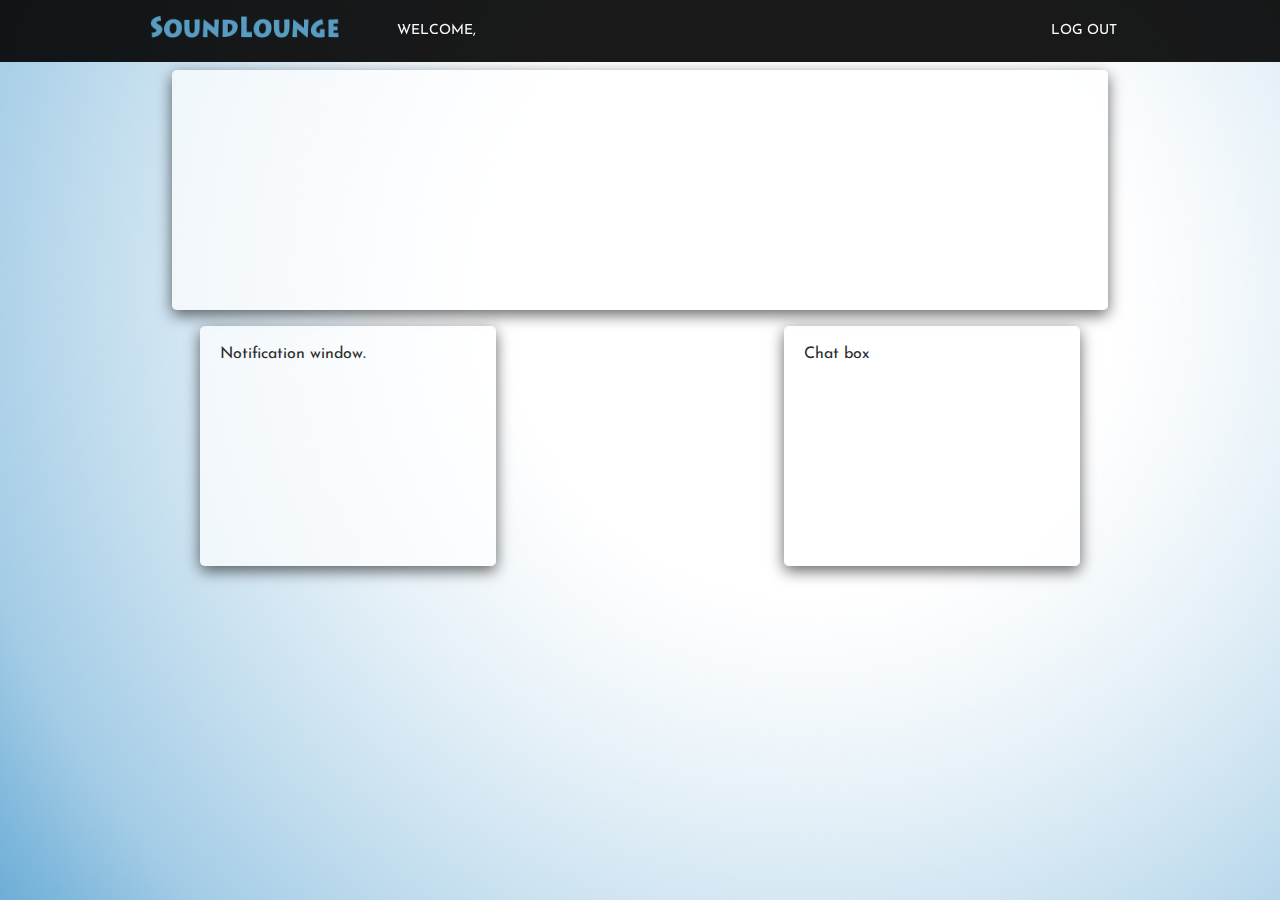
<file: index.html>
<html>

<head>  

<title>Soundlounge</title>

<link href="style.css" rel="stylesheet" type="text/css">
<link href='http://fonts.googleapis.com/css?family=Josefin+Sans&subset=latin,latin-ext' rel='stylesheet' type='text/css'>

</head>
<body>

	<div id="header">  
	<div class="wrap" >
		
		<span id="logo" ><a href="index.php"><img src="img/Logo.png" height="24" width="190"></a></span>

		<ul class="nav">
			<li>
			WELCOME, 
			</li>
		</ul>
		<span id="out" class="pull-right"><a href="logout.html">LOG OUT</a></span>
	</div>
	</div>

	<div id="player">
		<script src="http://myradiostream.com/webplayer/462937.js"></script>
	</div>
	<p><p>
	<div id="notification">
		Notification window.
	</div>
	<div id="chat">
		Chat box
	</div>


</body>

</html>
</file>
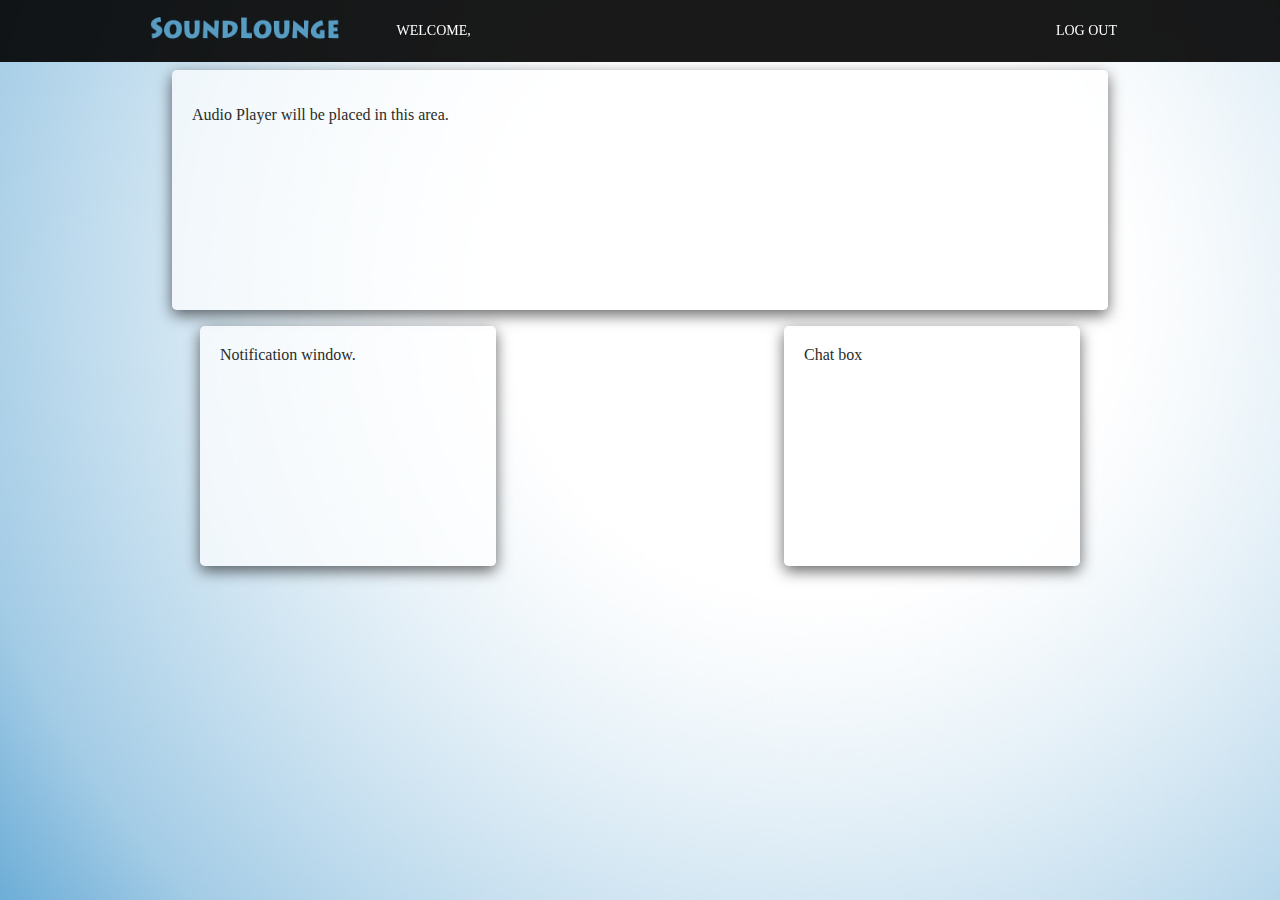
<file: Cup O'Joe.html>
<html>

<head>  

<title>Soundlounge</title>

<link href="style.css" rel="stylesheet" type="text/css">

</head>

<body>

	<div id="header">  
	<div class="wrap" >
		
		<span id="logo" ><a href="index.html"><img src="img/Logo.png" height="24" width="190"></a></span>

		<ul class="nav">
			<li>
			WELCOME, 
			</li>
		</ul>
		<span id="out" class="pull-right"><a href="logout.html">LOG OUT</a></span>
	</div>
	</div>

	<div id="player">
		<p> Audio Player will be placed in this area.
	</div>
	<p><p>
	<div id="notification">
		Notification window.
	</div>
	<div id="chat">
		Chat box
	</div>


</body>

</html>
</file>
<file: style.css>
body
{
	background: url("img/bg.jpg") fixed center center no-repeat;
	background-size: cover;
	padding-top: 70px;
	font-family: Josefin Sans;
	color: #292d2b;
	margin: 0; 
}

	::-webkit-scrollbar { 
    display: none; 
}

#header
{
	
	background-color: black;
	color: white;
	background-color: rgba(000,0,0,0.9);
	height: 62px;
	top:0px;
	position:fixed;
	left:0px;
	width:100%;
	font-size: 14;
	display:block;
	z-index: 1;
}

.box
{
	background-color: rgba(255,255,255,0.4);
	height: 400px;
	padding: 20px;
	margin: auto;
	width:50%;
	border-radius: 5px;
 	box-shadow:0px 5px 15px 0px rgba(0, 0, 0, 0.6);
}

img{
	z-index: -1;
}

.box-two
{
	background-color: rgba(255,255,255,0.4);
	height: 500px;
	padding: 20px;
	margin: auto;
	margin-bottom: 100px;
	width:80%;
	border-radius: 5px;
 	box-shadow:0px 5px 15px 0px rgba(0, 0, 0, 0.6);
}

.contactbox
{
	background-color: #d0d9de;
	height: 600px;
	padding: 20px;
	margin: auto;
	margin-bottom:0px;
	width:100%;
	/*box-shadow:0px 5px 15px 0px rgba(0, 0, 0, 0.6);*/
}

.aboutbox
{
	background-color: #94c3e1;
	height: 300px;
	padding: 20px;
	margin-top: 78px;
	margin-bottom:0px;
	width:100%;
	/*box-shadow:0px 5px 15px 0px rgba(0, 0, 0, 0.6);*/
}

.circular img{
	width: 200px;
	height: 200px;
	margin-top: 0px;
	margin: 30px;
	border-radius: 150px;
	-webkit-border-radius: 150px;
	-moz-border-radius: 150px;
	-moz-transition:-moz-transform 0.3s ease-in; 
	-webkit-transition:-webkit-transform 0.3s ease-in; 
	-o-transition:-o-transform 0.3s ease-in;
	}

.circular img:hover{
	transform: scale(1.2);
	
}



.wrap
{
	max-width: 1000px;
	display: block;
	margin-left: auto;
	margin-right: auto;
	padding:0px;
	color: white;
}

ul.nav
{
	margin:0px;
	padding:0px;
	display: inline-block;
	margin-left: 20px;
}
ul.nav li
{
	list-style-type: none;
	padding:20px;
	float:right;
	margin:3px;
	width:auto;	
	transition-duration:0.5s;
}

#header span#in{
	transition-duration:0.5s;
	padding: 5px;
	padding-top: 20px;
	padding-bottom: 20px;
	margin: 3px;

}

#header span#up{
	transition-duration:0.5s;
	padding: 5px;
	padding-top: 20px;
	padding-bottom: 20px;
	margin: 3px;

}

#header span#out{
	transition-duration:0.5s;
	padding:20px;
	margin:3px;
	}
#header span#logo

{
	display: inline-block;
	transform: translateY(-22px);
	padding:10px;
	margin:0px;
}

.text-center{
	text-align: center;
}

.centeralign{
	margin: auto;
}

.shiftDown{
	transform: translateY(30px);
}

span#in:hover{
	background: #599cc1;
}

span#up:hover{
	background: #599cc1;
}

span#out:hover{
	background: #599cc1;
}

span#color{
	color: #217430;
}

a:link {
	color: white;
	text-decoration: none;
	background-color: transparent;
}

a:visited {
	color:white; 
	background-color:transparent; 
	text-decoration:none}

.header span a:hover{
	color: white;
	text-decoration: none;
	background: #599cc1;
	padding: 10px;
	

}

ul.nav li:hover
{
	background: #599cc1;
}


.pull-right
{
	float:right;
}

@keyframes slidy
{
0% { left: 0%; }
50% { left: 0%; }
55% { left: -100%; }
95% { left: -100%; }
100% { left: 0% }
}

#trans{
	background-color: white;
	background-color: rgba(77,185,103,0.8);
	height: 89%;
	padding: 20px;
	float: left;
	width:100%;
	position: fixed;
	font-size: 35;
	text-align: center;
	font-family: Josefin Sans;
}

div#slider { 
	transform:translateY(-7px);
	overflow: hidden;
	padding: 0px 0px;
	padding-bottom: 5px;
	height: 60%;
	top:0px;
	left:0px;
	width:100%;
	display:block;
 }
div#slider figure img { width: 20%; height: auto; float: left; }
div#slider figure { 
  position: relative;
  width: 500%;
  margin: 0;
  left: 0;
  text-align: left;
  font-size: 0;
  animation: 10s slidy infinite; 
}

.stylebox {  
    border: none;
    border-bottom: 2px solid #ddd;
    outline:2px; 
    padding: 10px;
    text-align: center;
    height:35px; 
    width: 275px; 
    } 

.styleboxI {  
    border: none;
    outline:2px; 
    padding: 10px;
    margin: auto;
    text-align: center;
    height:35px; 
    width: 400px; 
    border-bottom: 2px solid #ddd;
  } 

  .login-help a:visited {
  	color: #292d2b;
	background-color:transparent; 
	text-decoration:none}

.button {
    background-color: #599cc1;
    border: none;
    color: white;
    padding: 15px 32px;
    text-align: center;
    text-decoration: none;
    display: inline-block;
    font-size: 16px;
    margin: 4px 2px;
    cursor: pointer;
}

.buttonSmall {
    background-color: #599cc1;
    border: none;
    color: white;
    padding: 5px 12px;
    text-align: center;
    text-decoration: none;
    /*display: inline-block;*/
    font-size: 16px;
    cursor: pointer;
}

#player
{
	background-color: rgba(255,255,255,0.7);
	height: 200px;
	padding: 20px;
	margin: auto;
	width:70%;
	border-radius: 5px;
 	box-shadow:0px 5px 15px 0px rgba(0, 0, 0, 0.6);
}
#notification
{
	background-color: #599cc1;
	background-color: rgba(255,255,255,0.7);
	height: 200px;
	padding: 20px;
	margin-left: 200px;
	float: left;
	width:20%;
	border-radius: 5px;
 	box-shadow:0px 5px 15px 0px rgba(0, 0, 0, 0.6);
}

#chat
{
	display: inline-block;	
	background-color: #599cc1;
	background-color: rgba(255,255,255,0.7);
	height: 200px;
	padding: 20px;
	margin-right: 200px;
	float: right;
	width:20%;
	border-radius: 5px;
 	box-shadow:0px 5px 15px 0px rgba(0, 0, 0, 0.6);
}

#pricing{
	background-color: white;
	background-color: rgba(255,255,255,0.3);
	height: 62%;
	padding: 10px;
	width:60%;
	margin: auto;
	position: relative;
	font-size: 35;
	text-align: center;
	border-radius: 5px;
 	box-shadow:0px 5px 15px 0px rgba(0, 0, 0, 0.6);
}

#pricing img{
	width: 260px;
        height: 360px;
        display: inline-block;
        -moz-transition:-moz-transform 0.3s ease-in; 
-webkit-transition:-webkit-transform 0.3s ease-in; 
-o-transition:-o-transform 0.3s ease-in;
}

#pricing img:hover{
	/*-webkit-filter: drop-shadow(2px 2px 0 #599cc1)
                  drop-shadow(-3px -3px 0 #599cc1);*/
	transform: scale(1.2);
}

/* Style The Dropdown Button */
.dropbtn {
    background-color: #4CAF50;
    color: white;
    padding: 16px;
    font-size: 16px;
    border: none;
    cursor: pointer;
}

/* The container <div> - needed to position the dropdown content */
.dropdown {
    position: relative;
    display: inline-block;
    margin-top: 20px;
}

/* Dropdown Content (Hidden by Default) */
.dropdown-content {
    display: none;
    position: absolute;
    background-color: #f9f9f9;
    min-width: 160px;
    box-shadow: 0px 8px 16px 0px rgba(0,0,0,0.2);
}

/* Links inside the dropdown */
.dropdown-content a {
    color: black;
    padding: 12px 16px;
    text-decoration: none;
    display: block;
}

/* Change color of dropdown links on hover */
.dropdown-content a:hover {background-color: #599cc1}

/* Show the dropdown menu on hover */
.dropdown:hover .dropdown-content {
    display: block;
}

/* Change the background color of the dropdown button when the dropdown content is shown */
.dropdown:hover .dropbtn {
    background-color: #3e8e41;
}

.line {
    margin: 10px 0;
    height: 3px;
    background: transparent;
    background: -webkit-linear-gradient(left, rgba(89,156,193,1) 0%,rgba(89,156,193,0.98) 2%,rgba(255,255,255,0) 60%);
}

 .first-row .stylebox{
 	display: inline-block;
 	margin: 10px;
 }

 .second-row input[name=plot]
 {
 	height:35px; 
    width: 65px; 
 }

 .second-row input[name=line1]
 {
 	height:35px; 
    width: 380px; 
 }

  .second-row input[name=line2]
 {
 	height:35px; 
    width: 380px; 
 }

 .second-row .stylebox{
 	display: inline-block;
 	margin: 10px;
 }
 .third-row .stylebox{
 	display: inline-block;
 	margin: 10px;
 }
 .fourth-row .stylebox{
 	display: inline-block;
 	margin: 10px;
 }

 .box-two .button {
 	margin-left: 20px;
 }
</file>
